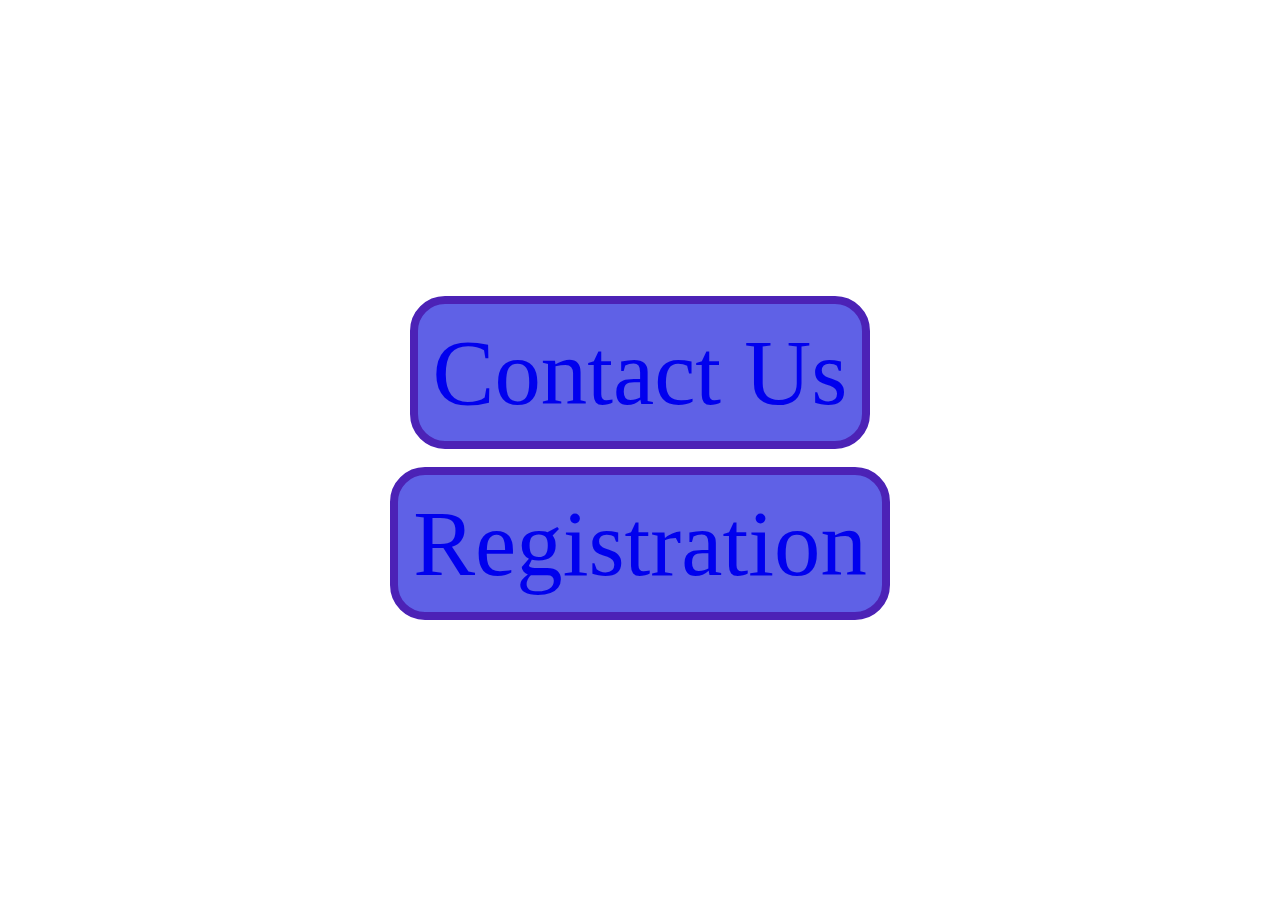
<file: index.html>
<!DOCTYPE html>
<html lang="en">
<head>
    <meta charset="UTF-8">
    <meta http-equiv="X-UA-Compatible" content="IE=edge">
    <meta name="viewport" content="width=device-width, initial-scale=1.0">
    <title>E-Cell</title>
    <style>
        a{
            background-color: #5f61e6;
            border: 8px solid rgb(76, 34, 182);
            border-radius: 35px;
            padding: 15px;
            list-style: none;
            text-decoration: none;
            font-size: 5.8rem;
            /* display: flex;
            justify-content: center;
            align-items: center; */
            transition: 0.3s;
        }

        a:hover,
        a:focus{
            outline-offset: 15px;
            color: antiquewhite;
            transform: translateY(-15px);
            box-shadow: 5px 5px 55px rgb(100, 98, 98);
        }

        .fst{
            display: flex;
            justify-content: center;
            align-items: center;
            text-align: center;
            min-height: 100vh;
            flex-direction: column;
        }

        .rec:hover{
            transform: translateY(15px);
        }
    </style>
</head>
<body>
    <div class="fst">
    <a href="./contact.html">Contact Us</a>
    <br>
    <a class="rec" href="./Recruitment.html">Registration</a>
</div>
</body>
</html>
</file>
